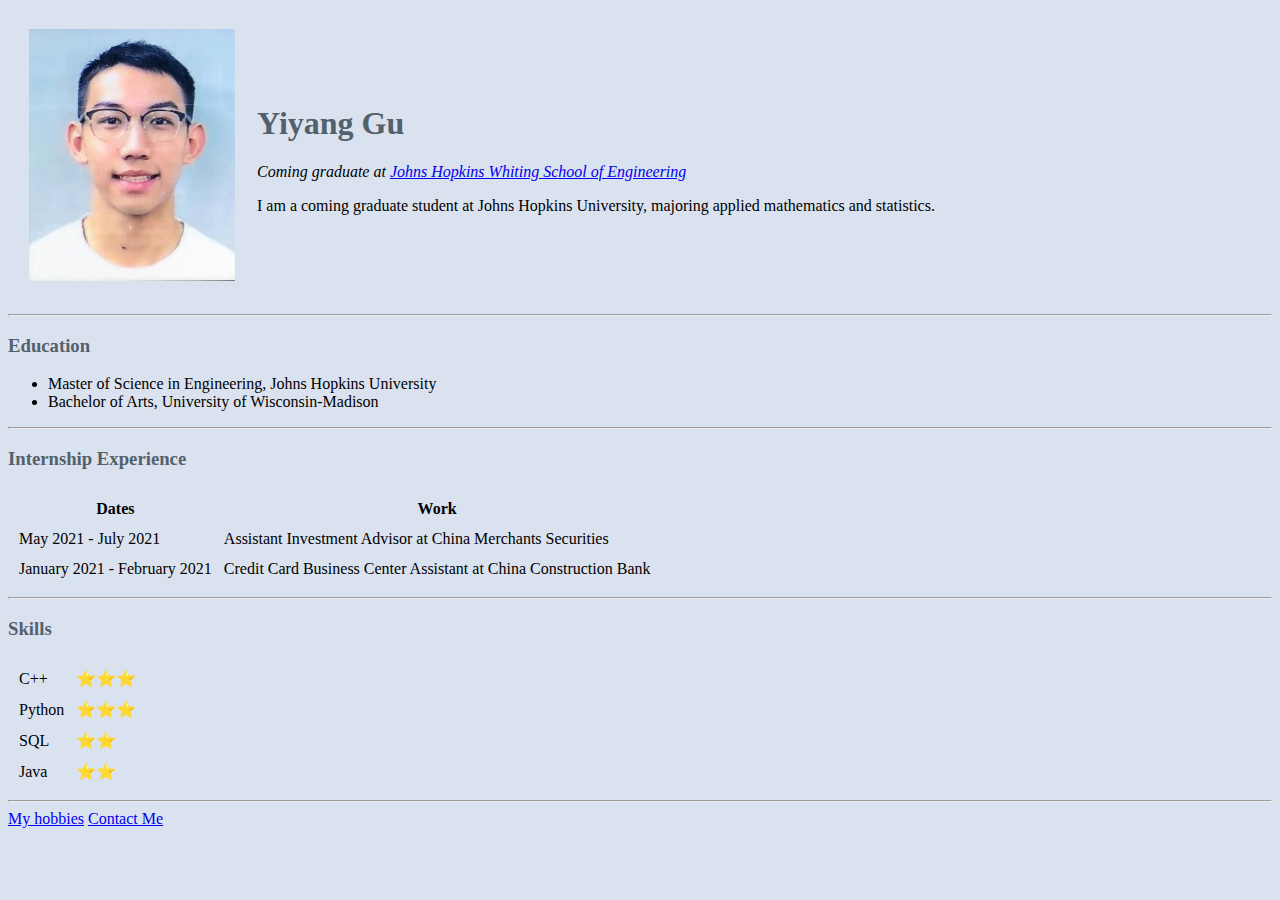
<file: index.html>
<!DOCTYPE html>
<html>
  <head>
    <meta charset="UTF-8" />
    <title>Yiyang's Personal Site</title>
    <link rel="stylesheet" href="css/styles.css" />
  </head>

  <body>
    <table cellspacing="20">
      <tr>
        <td><img src="yiyang gu.jpg" alt="yiyang profile picture" /></td>
        <td>
          <h1>Yiyang Gu</h1>
          <p>
            <em
              >Coming graduate at
              <a href="https://engineering.jhu.edu/ams/"
                >Johns Hopkins Whiting School of Engineering</a
              ></em
            >
          </p>
          <p>
            I am a coming graduate student at Johns Hopkins University, majoring
            applied mathematics and statistics.
          </p>
        </td>
      </tr>
    </table>
    <hr>
    <h3>Education</h3>
    <ul>
      <li>Master of Science in Engineering, Johns Hopkins University</li>
      <li>Bachelor of Arts, University of Wisconsin-Madison</li>
    </ul>
    <hr>
    <h3>Internship Experience</h3>
    <table cellspacing="10">
      <thead>
        <tr>
          <th>Dates</th>
          <th>Work</th>
        </tr>
      </thead>
      <tbody>
        <tr>
          <td>May 2021 - July 2021</td>
          <td>Assistant Investment Advisor at China Merchants Securities</td>
        </tr>
        <tr>
          <td>January 2021 - February 2021</td>
          <td>
            Credit Card Business Center Assistant at China Construction Bank
          </td>
        </tr>
      </tbody>
    </table>
    <hr>
    <h3>Skills</h3>
    <table cellspacing="10">
      <tr>
        <td>C++</td>
        <td>⭐⭐⭐</td>
      </tr>
      <tr>
        <td>Python</td>
        <td>⭐⭐⭐</td>
      </tr>
      <tr>
        <td>SQL</td>
        <td>⭐⭐</td>
      </tr>
      <tr>
        <td>Java</td>
        <td>⭐⭐</td>
      </tr>
    </table>
    <hr>
    <a href="hobbies.html">My hobbies</a>
    <a href="contact-me.html">Contact Me</a>
  </body>
</html>
</file>
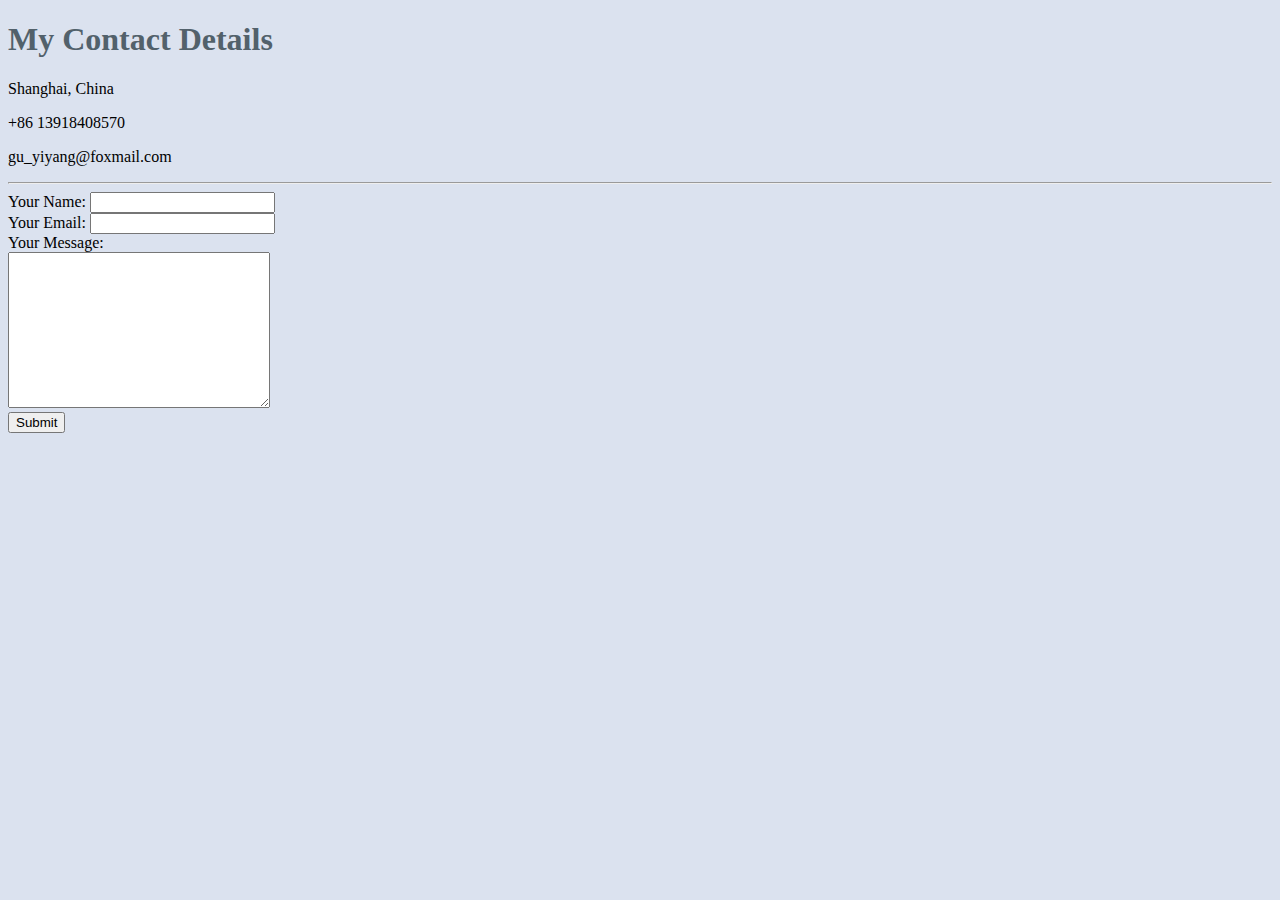
<file: contact-me.html>
<!DOCTYPE html>
<html>
    <head>
        <meta charset="UTF-8">
        <title>Contact Me</title>
        <link rel="stylesheet" href="css/styles.css">
    </head>

    <body>
        <h1>My Contact Details</h1>
        <p>Shanghai, China</p>
        <p>+86 13918408570</p>
        <p>gu_yiyang@foxmail.com</p>
        <hr>
        <form action="mailto:gu_yiyang@foxmail.com" method="post" enctype="text/plain">
            <label>Your Name: </label>
            <input type="text" name="yourName" value=""><br>
            <label>Your Email: </label>
            <input type="email" name="yourEmail" value=""><br>
            <label>Your Message: </label><br>
            <textarea name="yourMessage" rows="10" cols="30"></textarea><br>
            <input type="submit" name="">
        </form>
    </body>
</html>
</file>
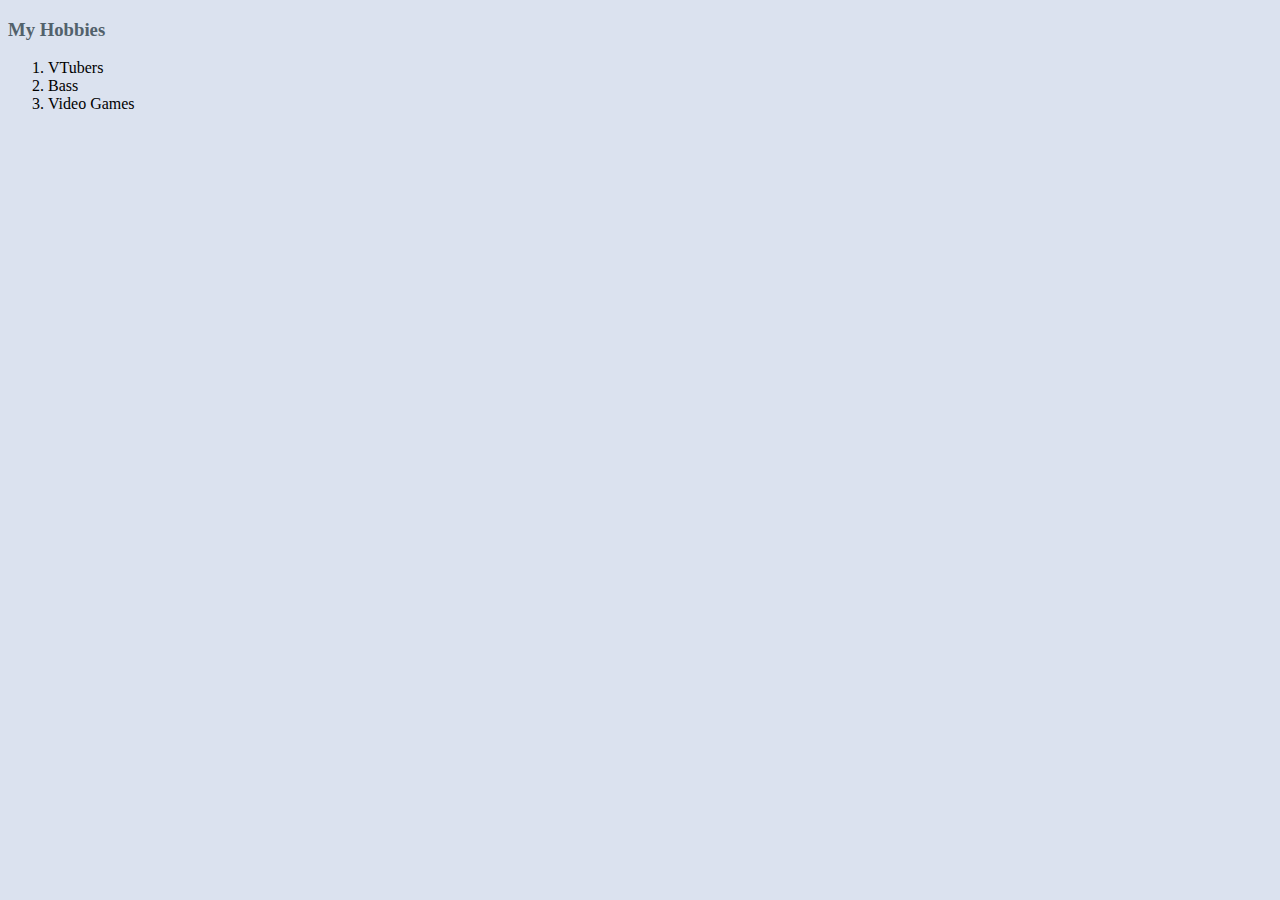
<file: hobbies.html>
<!DOCTYPE html>
<html>
    <head>
        <meta charset="UTF-8">
        <title>My hobbies</title>
        <link rel="stylesheet" href="css/styles.css">
    </head>

    <body>
        <h3>My Hobbies</h3>
        <ol>
            <li>VTubers</li>
            <li>Bass</li>
            <li>Video Games</li>
        </ol>
    </body>
</html>
</file>
<file: css/styles.css>
body {
    background-color: #dbe2ef;
}

/**hr {
    border-style: none;
    border-top-style: dotted;
    border-color: grey;
    border-width: 5px;
    width: 5%;
}
**/
h3 {
    color: #52616b;
}

h1 {
    color: #52616b;
}
</file>
